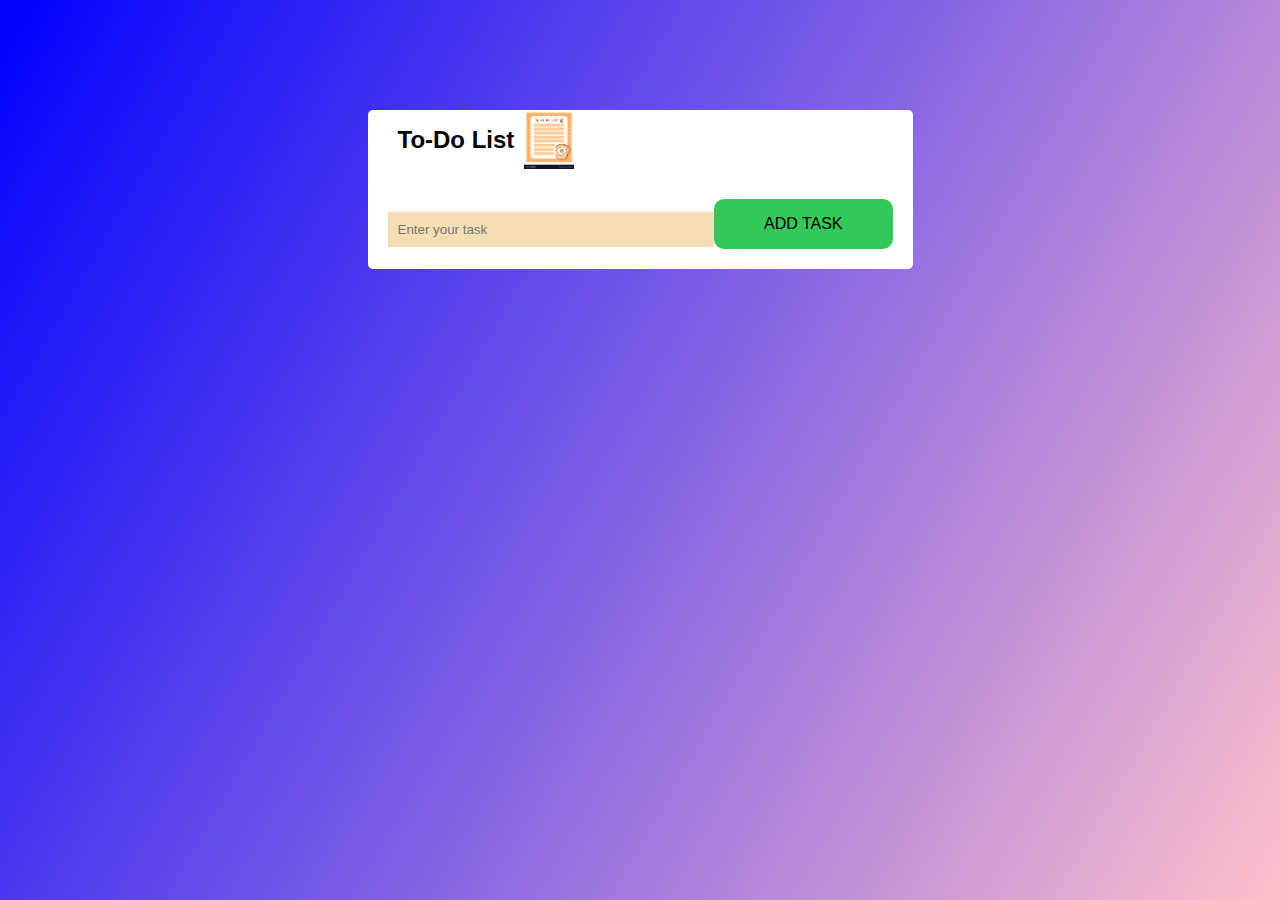
<file: index.html>
<!DOCTYPE html>
<html lang="en">
<head>
    <meta charset="UTF-8">
    <meta name="viewport" content="width=device-width, initial-scale=1.0">
    <title>To Do List Application</title>
    <link rel="stylesheet" href="css/styles.css">
</head>
<body>
    <div class="container">
        <div class="todo-app">
            <h2>To-Do List<img src = assets\cute-to-do-list-template-with-fried-eggs-kawaii-vector-47655943.jpg></h2>
            <div class="row">
                <input type="text" id="input-box" placeholder="Enter your task">
                <button onclick="addTask()">ADD TASK</button>
            </div>
            <ul id="list-container">
                <!-- <li class="checked">Task 1</li>
                <li>Task 2</li> -->
            </ul>
        </div>
    </div>
    <script src="js/script.js"></script>
</body>
</html>
</file>
<file: css/styles.css>
*{
    margin:0;
    padding:0;
    font-family:Arial,sans-serif;
    box-sizing:border-box;
}

.container{
    min-height: 100vh;
    background: linear-gradient(300deg,pink,blue);
    padding:10px;
}

.todo-app{
    max-width:545px;
    background-color: white;
    margin: 100px auto;
    padding: 40px 30 px 70 px;
    border-radius: 5px;
}

.todo-app h2{
    color: black;
    display: flex;
    align-items: center;
    margin-bottom: 10px;
    margin-top:30px;
    margin-left:30px;
}

.todo-app h2 img{
    width:50px;
    margin-left: 10px;
}

.todo-app:hover{
    box-shadow: 1px 2px 2px 3px black;
}

.row{
    display: flex;
    align-items: center;
    justify-content: center;
    border-radius: 10px;
    background-color: white;
    padding: 20px;
    margin-bottom: 30px;
}

input{
    flex: 1;
    border: none;
    outline:none;
    background: wheat;
    padding:10px;
    margin-top:10px;
    font-weight:14px;
}

button{
    border:none;
    outline:none;
    padding:16px 50px;
    color:black;
    cursor:pointer;
    font-size:16px;
    background-color:   #34C759;
    border-radius: 10px;
}

button:hover{
    background-color:rgb(9, 124, 38);
}

ul li{
    list-style-type:none;
    font-size:17px;
    padding:12px 8px 12px 50px;
    position: relative;
    user-select: none;
    cursor: pointer;
}

ul li::before{
    content: '';
    position: absolute;
    height: 28px;
    width: 28px;
    border-radius: 50%;

    background-image: url("../assets/check-box-unchecked-2-1.png");
    background-size: cover;
    background-position: center;
    top: 8px;
    left:17px;
}

ul li.checked{
    color: grey;
    text-decoration: line-through;
}

ul li.checked::before{
    color:grey;
    background-image: url("../assets/check-box-unchecked-1.png");
}

ul li span{
    position: absolute;
    right: 0;
    top: 5px;
    width: 40px;
    height: 40px;
    font-size: 22px;
    color: #555;
    line-height: 40px;
    text-align: center;
    border-radius: 50%;
}

ul li span:hover{
    background:grey;
}
</file>
